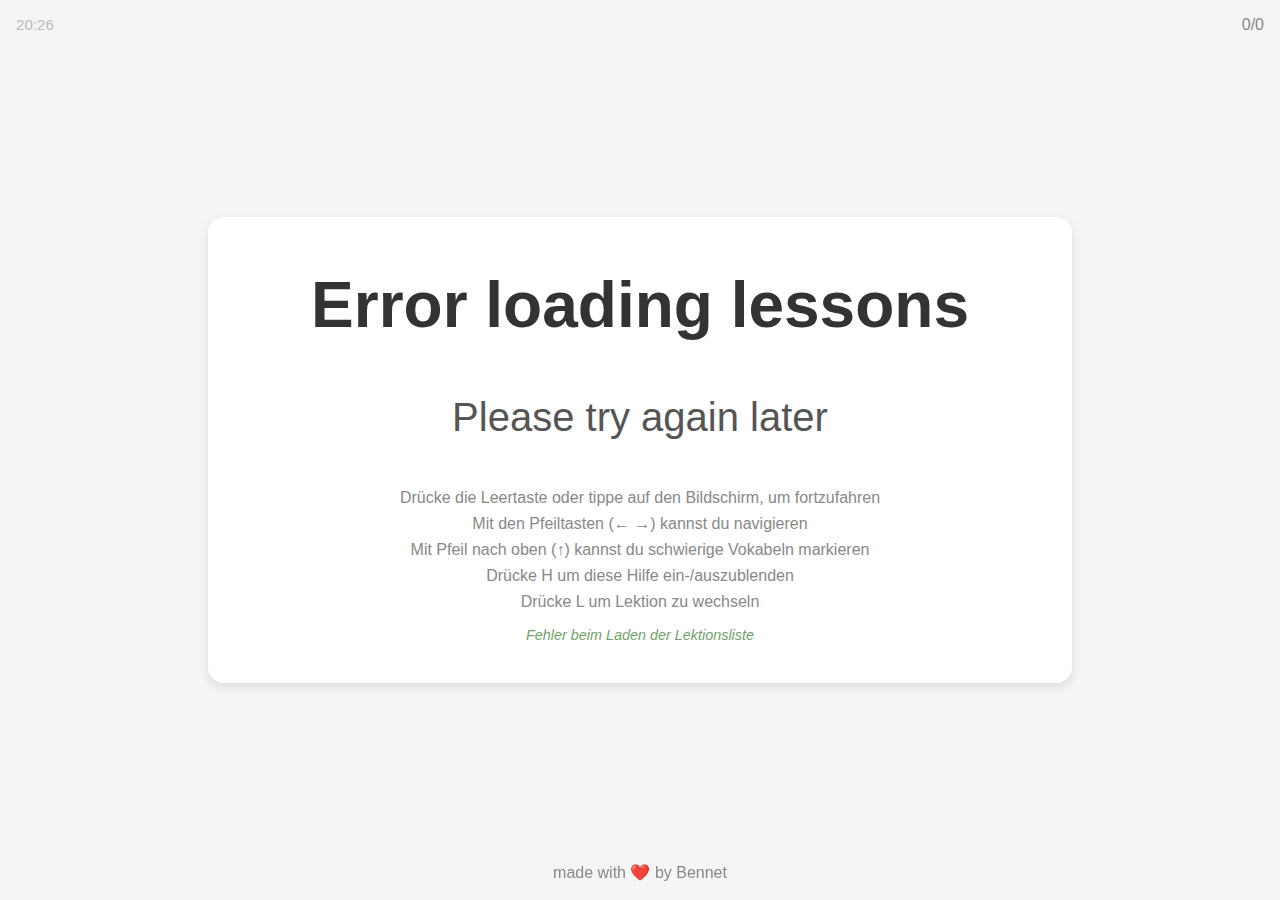
<file: index.html>
<!DOCTYPE html>
<html lang="de">
<head>
    <meta charset="UTF-8">
    <meta name="viewport" content="width=device-width, initial-scale=1.0">
    <title>Latein Vokabeltrainer</title>
    <style>
        body {
            font-family: 'Segoe UI', Arial, sans-serif;
            display: flex;
            justify-content: center;
            align-items: center;
            height: 100vh;
            margin: 0;
            background-color: #f5f5f5;
            color: #333;
        }
        .container {
            text-align: center;
            padding: 2rem;
            background-color: white;
            border-radius: 1rem;
            box-shadow: 0 4px 12px rgba(0, 0, 0, 0.1);
            width: 80%;
            max-width: 800px;
        }
        .vokabel {
            font-size: 4rem;
            font-weight: 700;
            margin-bottom: 1rem;
            min-height: 7rem;
            display: flex;
            justify-content: center;
            align-items: center;
        }
        .uebersetzung {
            font-size: 2.5rem;
            font-weight: 500;
            margin-top: 1rem;
            color: #555;
            min-height: 5rem;
            display: flex;
            justify-content: center;
            align-items: center;
        }
        .schwierig {
            color: #e74c3c;
            text-decoration: underline;
        }
        .hinweis {
            margin-top: 2rem;
            color: #888;
            font-size: 1rem;
        }
        .hinweis p {
            margin: 0.5rem 0;
        }
        .counter {
            position: absolute;
            top: 1rem;
            right: 1rem;
            font-size: 1rem;
            color: #888;
        }
        .status {
            margin-top: 1rem;
            font-size: 0.9rem;
            color: #72a16a;
            font-style: italic;
            min-height: 1.5rem;
        }
        .lektion-popup {
            position: fixed;
            top: 0; left: 0; right: 0; bottom: 0;
            background: rgba(0,0,0,0.3);
            display: flex;
            align-items: center;
            justify-content: center;
            z-index: 1000;
        }
        .lektion-popup-inner {
            background: #fff;
            padding: 2rem 1.5rem;
            border-radius: 1rem;
            box-shadow: 0 4px 12px rgba(0,0,0,0.15);
            min-width: 220px;
            text-align: center;
        }
        .lektion-popup-inner h2 {
            margin-top: 0;
        }
        .lektion-list {
            display: flex;
            flex-wrap: wrap;
            gap: 0.5rem;
            justify-content: center;
            margin: 1rem 0;
        }
        .lektion-btn {
            padding: 0.5rem 1rem;
            border: none;
            background: #eee;
            border-radius: 0.5rem;
            cursor: pointer;
            font-size: 1rem;
            transition: background 0.2s;
        }
        .lektion-btn:hover {
            background: #d0e6c9;
        }
        @media (max-width: 600px) {
            .vokabel {
                font-size: 2.5rem;
                min-height: 5rem;
            }
            .uebersetzung {
                font-size: 1.8rem;
                min-height: 4rem;
            }
        }
    </style>
</head>
<body>
    <div class="counter" id="counter">0/0</div>
    <div class="container">
        <div class="vokabel" id="vokabel"></div>
        <div class="uebersetzung" id="uebersetzung"></div>
        <div class="hinweis" id="hinweis">
            <p>Drücke die Leertaste oder tippe auf den Bildschirm, um fortzufahren</p>
            <p>Mit den Pfeiltasten (← →) kannst du navigieren</p>
            <p style="position: fixed; bottom: 10px; left: 50%; transform: translateX(-50%); color: #888;">made with ❤️ by Bennet</p>
            <p>Mit Pfeil nach oben (↑) kannst du schwierige Vokabeln markieren</p>
            <p>Drücke H um diese Hilfe ein-/auszublenden</p>
            <p>Drücke L um Lektion zu wechseln</p>
        </div>
        <div class="status" id="status"></div>
    </div>
    <div id="uhrzeit" style="position: absolute; top: 1rem; left: 1rem; font-size: 0.95rem; color: #bbb; z-index: 10;"></div>

    <div id="lektionPopup" class="lektion-popup" style="display:none;">
        <div class="lektion-popup-inner">
            <h2>Lektion wählen</h2>
            <div id="lektionList" class="lektion-list"></div>
            <button onclick="closeLektionPopup()" style="margin-top:1rem;">Abbrechen</button>
        </div>
    </div>

    <script src="lektion.js"></script>
</body>
</html>
</file>
